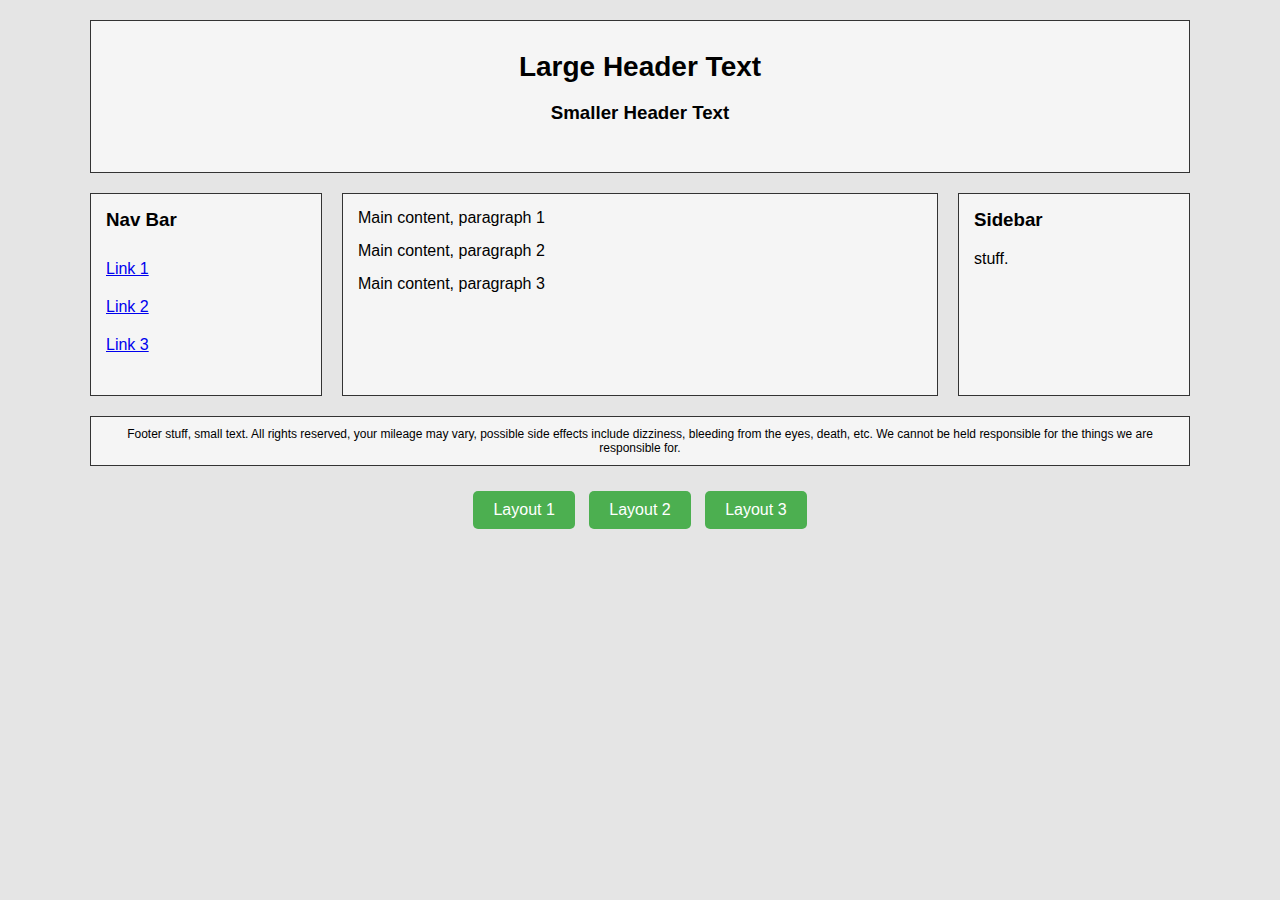
<file: CSS/index.html>
<!DOCTYPE html>
<html lang="en">

<head>
    <meta charset="UTF-8">
    <meta name="viewport" content="width=device-width, initial-scale=1.0">
    <title>Layout</title>
    <link id="layout-style" rel="stylesheet" href="layout1.css">
    <!-- <link rel="stylesheet" href="layout2.css"> -->
    <!-- <link rel="stylesheet" href="layout3.css"> -->

    <style>
        .layout-buttons {
            text-align: center;
            margin-top: 20px;
        }

        .layout-buttons button {
            background-color: #4CAF50;
            color: white;
            padding: 10px 20px;
            margin: 5px;
            border: none;
            border-radius: 5px;
            cursor: pointer;
            font-size: 16px;
            transition: background-color 0.3s, transform 0.2s;
        }

        .layout-buttons button:hover {
            background-color: #45a049;
            transform: scale(1.05);
        }
    </style>
</head>

<body>
    <div class="container">

        <div class="header">
            <h1>Large Header Text</h1>
            <h3>Smaller Header Text</h3>
        </div>

        <div class="content-wrapper">

            <div class="nav">
                <h3>Nav Bar</h3>
                <ul>
                    <li><a href="index1.html">Link 1</a></li>
                    <li><a href="index2.html">Link 2</a></li>
                    <li><a href="index3.html">Link 3</a></li>
                </ul>
            </div>

            <div class="main">
                <p>Main content, paragraph 1</p>
                <p>Main content, paragraph 2</p>
                <p>Main content, paragraph 3</p>
            </div>

            <div class="sidebar">
                <h3>Sidebar</h3>
                <p>stuff.</p>
            </div>

        </div>

        <div class="footer">
            Footer stuff, small text. All rights reserved, your mileage may vary, possible side effects include
            dizziness,
            bleeding from the eyes, death, etc. We cannot be held responsible for the things we are responsible for.
        </div>
    </div>

    <div class="layout-buttons">
        <button onclick="changeLayout('layout1.css')">Layout 1</button>
        <button onclick="changeLayout('layout2.css')">Layout 2</button>
        <button onclick="changeLayout('layout3.css')">Layout 3</button>
    </div>

    <script>
        function changeLayout(cssFile) {
            document.getElementById('layout-style').href = cssFile;
        }
    </script>
</body>

</html>
</file>
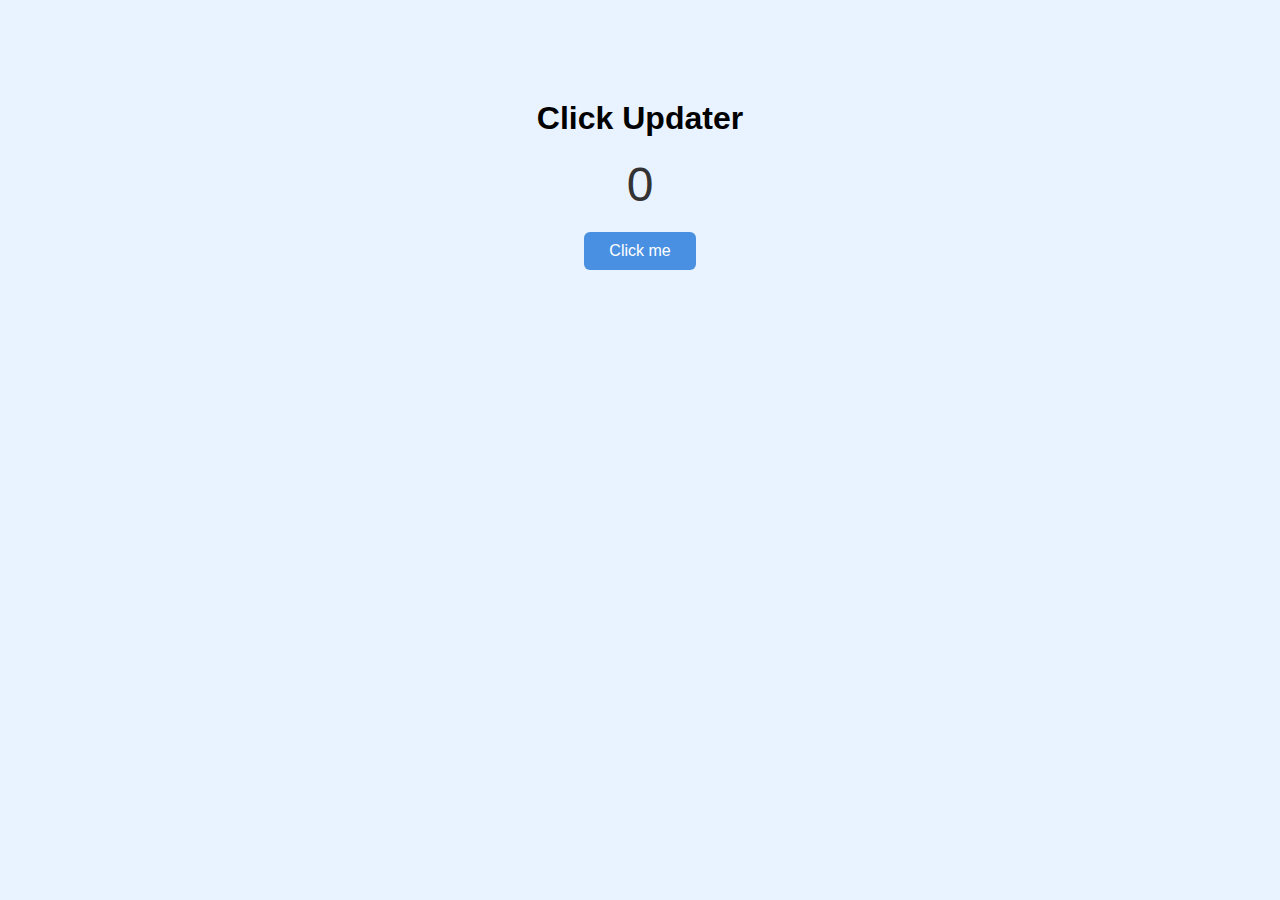
<file: JavaScript/index.html>
<!DOCTYPE html>
<html>

<head>
    <title>Click Updater</title>
    <style>
        body {
            font-family: Arial, sans-serif;
            text-align: center;
            margin-top: 100px;
            background-color: #e9f2ff;
        }

        h1 {
            margin-bottom: 20px;
        }

        #numberDisplay {
            font-size: 48px;
            margin: 20px 0;
            color: #333;
        }

        button {
            padding: 10px 25px;
            font-size: 16px;
            cursor: pointer;
            border: none;
            border-radius: 6px;
            background-color: #4a90e2;
            color: white;
        }

        button:hover {
            background-color: #357abd;
            transform: scale(1.05);
        }
    </style>
</head>

<body>

    <h1>Click Updater</h1>

    <div id="numberDisplay">0</div>

    <button onclick="updateNumber()">Click me</button>

    <script>
        let totalClicks = 0;

        function updateNumber() {
            totalClicks++;
            document.getElementById("numberDisplay").textContent = totalClicks;
            console.log("Button clicked! Total clicks: " + totalClicks);
        }
    </script>

</body>

</html>
</file>
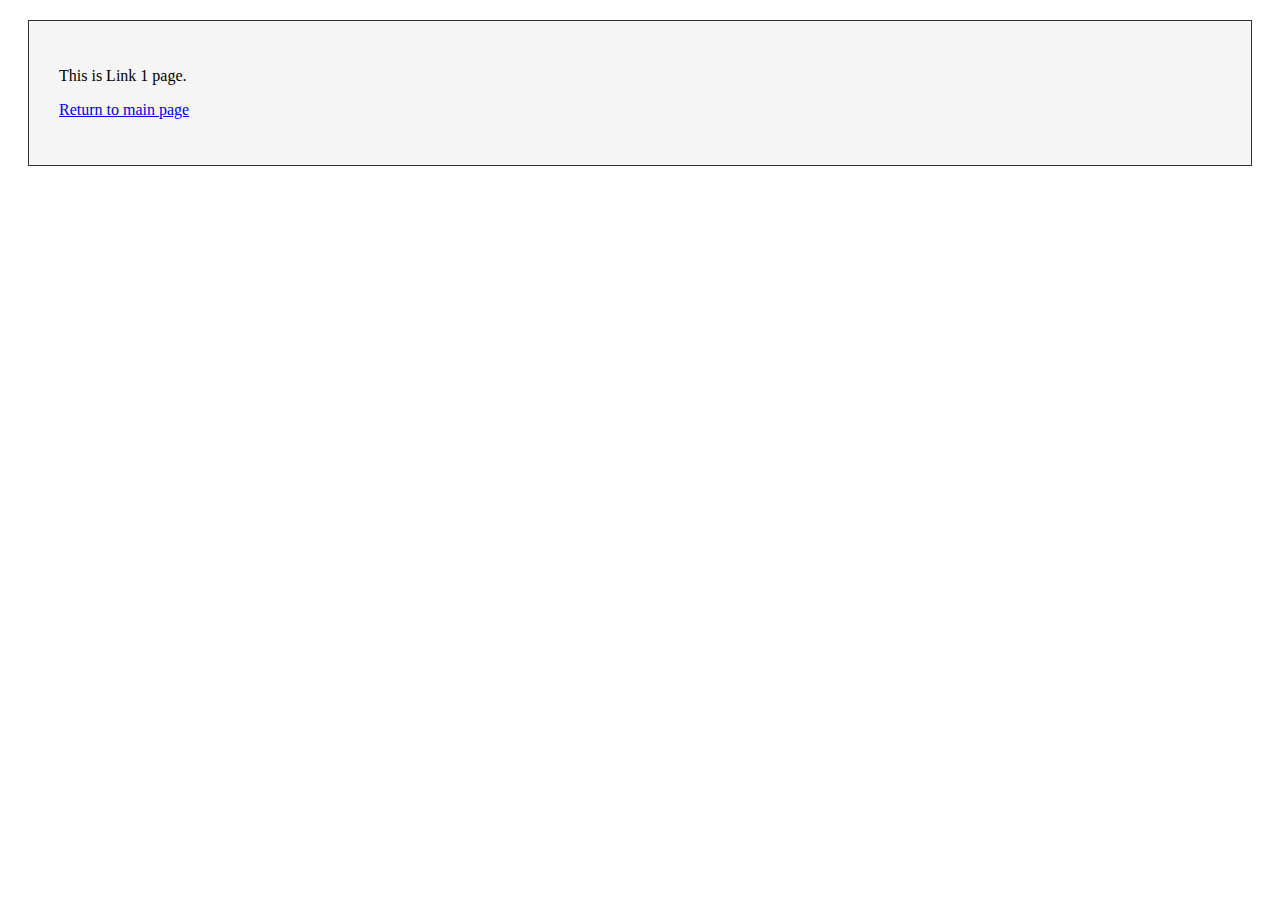
<file: CSS/index1.html>
<!DOCTYPE html>
<html lang="en">

<head>
    <meta charset="UTF-8">
    <meta name="viewport" content="width=device-width, initial-scale=1.0">
    <title>Link 1 Page</title>
</head>

<body>
    <div class="container">
        <div class="main" style="margin:20px; padding:30px; border:1px solid #333; background:#f5f5f5;">
            <p>This is Link 1 page.</p>
            <p><a href="index.html">Return to main page</a></p>
        </div>
</body>

</html>
</file>
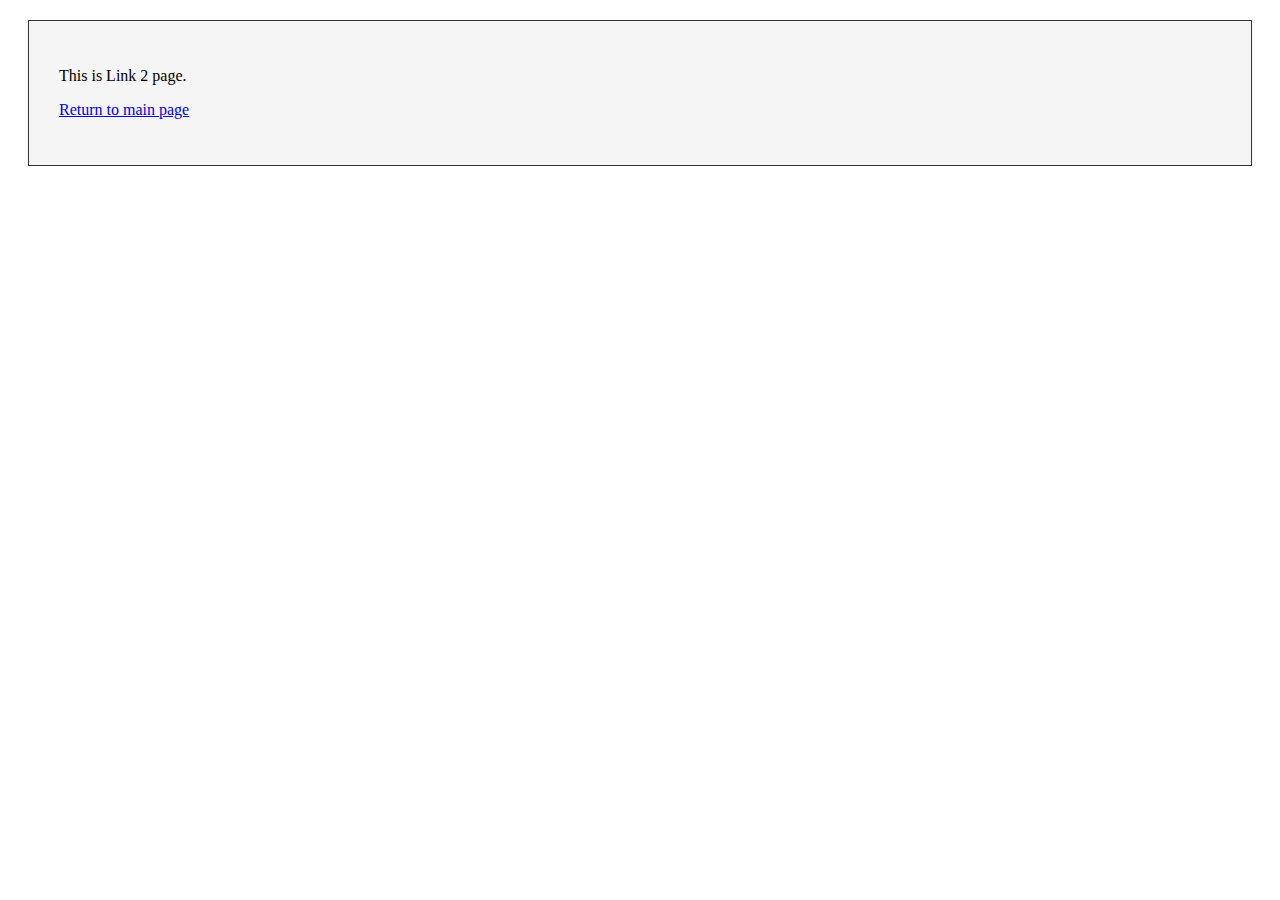
<file: CSS/index2.html>
<!DOCTYPE html>
<html lang="en">

<head>
    <meta charset="UTF-8">
    <meta name="viewport" content="width=device-width, initial-scale=1.0">
    <title>Link 2 Page</title>
</head>

<body>
    <div class="container">
        <div class="main" style="margin:20px; padding:30px; border:1px solid #333; background:#f5f5f5;">
            <p>This is Link 2 page.</p>
            <p><a href="index.html">Return to main page</a></p>
        </div>
</body>

</html>
</file>
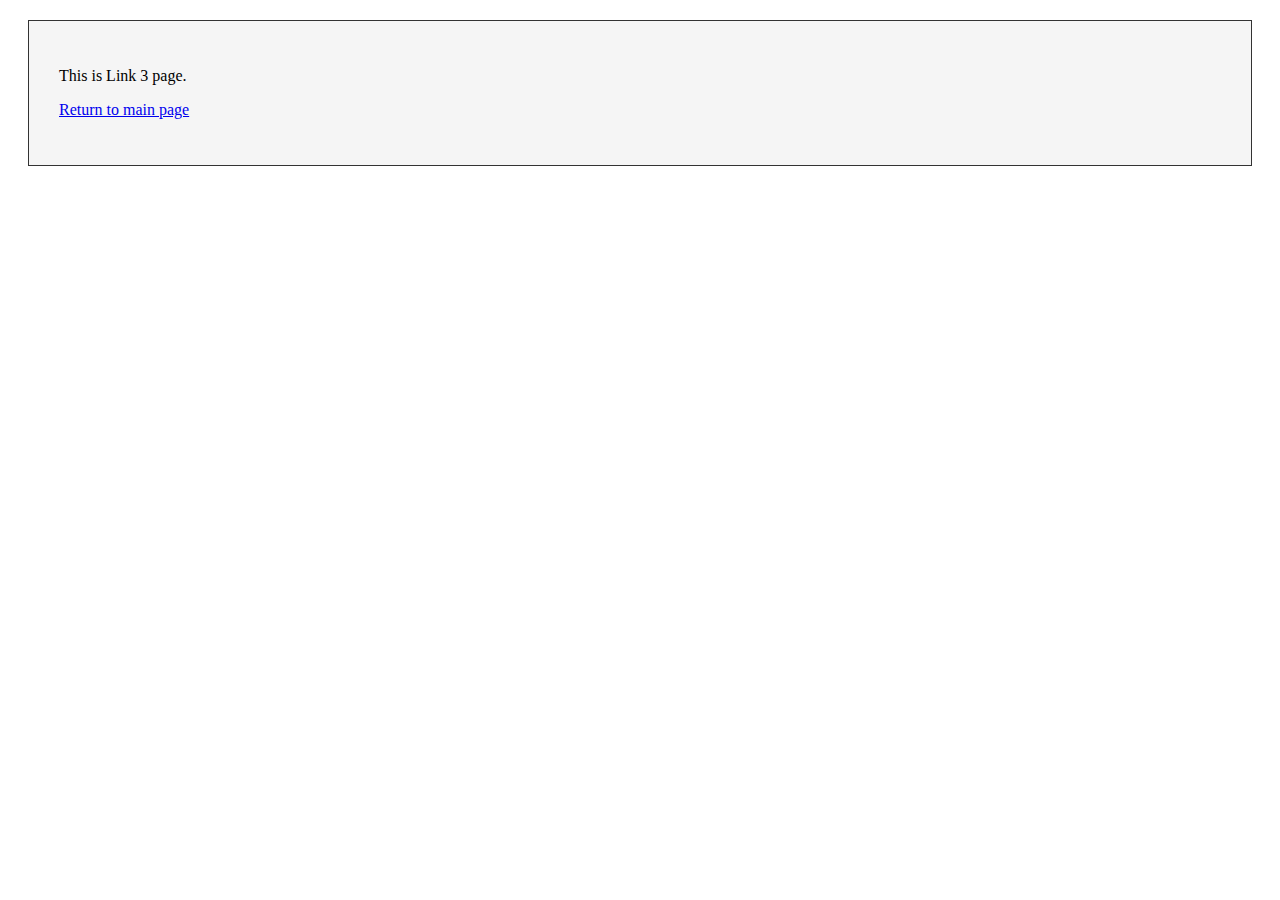
<file: CSS/index3.html>
<!DOCTYPE html>
<html lang="en">

<head>
    <meta charset="UTF-8">
    <meta name="viewport" content="width=device-width, initial-scale=1.0">
    <title>Link 3 Page</title>
</head>

<body>
    <div class="container">
        <div class="main" style="margin:20px; padding:30px; border:1px solid #333; background:#f5f5f5;">
            <p>This is Link 3 page.</p>
            <p><a href="index.html">Return to main page</a></p>
        </div>
</body>

</html>
</file>
<file: CSS/layout1.css>
body {
    margin: 0;
    font-family: Arial, sans-serif;
    background: #e5e5e5;
}

.container {
    width: 90%;
    max-width: 1100px;
    margin: 20px auto;
}

/* Header */
.header {
    background: #f5f5f5;
    border: 1px solid #333;
    text-align: center;
    padding: 30px 10px;
    margin-bottom: 20px;
}

.header h1 {
    margin: 0;
    font-size: 28px;
}

.header h2 {
    margin: 10px 0 0;
    font-size: 16px;
    font-weight: normal;
}

.content-wrapper {
    display: flex;
    gap: 20px;
    margin-bottom: 20px;
}

.nav {
    flex: 0 0 200px;
    background: #f5f5f5;
    border: 1px solid #333;
    padding: 15px;
}

.main {
    flex: 1;
    background: #f5f5f5;
    border: 1px solid #333;
    padding: 15px;
}

.sidebar {
    flex: 0 0 200px;
    background: #f5f5f5;
    border: 1px solid #333;
    padding: 15px;
}

.nav h3,
.sidebar h3 {
    margin-top: 0;
}

.nav ul {
    padding: 0;
    list-style: none;
}

.nav li {
    padding: 10px 0;
}

.main p {
    margin: 0 0 15px;
}

/* Footer */
.footer {
    background: #f5f5f5;
    border: 1px solid #333;
    padding: 10px;
    font-size: 12px;
    text-align: center;
}
</file>
<file: CSS/layout2.css>
body {
    margin: 0;
    font-family: Arial, sans-serif;
    background: #e5e5e5;
}

.container {
    width: 90%;
    max-width: 1100px;
    margin: 20px auto;
}

/* Header */
.header {
    background: #f5f5f5;
    border: 1px solid #333;
    text-align: left;
    padding: 30px 15px;
    margin-bottom: 15px;
}

/* Nav Bar */
.nav {
    display: flex;
    align-items: center;
    gap: 30px;
    background: #f5f5f5;
    border: 1px solid #333;
    padding: 15px;
    width: 100%;
}

.nav ul {
    margin: 0;
    padding: 0;
    list-style: none;
    display: flex;
    gap: 20px;
}

/* Main layout*/
.content-wrapper {
    display: flex;
    gap: 20px;
    margin-bottom: 20px;
    flex-wrap: wrap;
}

/* Main content area */
.main {
    background: #f5f5f5;
    border: 1px solid #333;
    padding: 20px;
    display: flex;
    flex: 1;
    flex-wrap: wrap;
    gap: 20px;
}

.main p {
    background: #fff;
    border: 1px solid #333;
    padding: 30px;
    margin: 0;
    flex: 0 0 200px;
}

/* Sidebar */
.sidebar {
    width: 220px;
    background: #f5f5f5;
    border: 1px solid #333;
    padding: 20px;
}

/* Footer */
.footer {
    background: #f5f5f5;
    border: 1px solid #333;
    padding: 10px;
    font-size: 12px;
}
</file>
<file: CSS/layout3.css>
body {
    margin: 0;
    font-family: Arial, sans-serif;
    background: #e5e5e5;
}

.container {
    width: 90%;
    max-width: 700px;
    margin: 20px auto;
}

/* Header */
.header {
    background: #f5f5f5;
    border: 1px solid #333;
    text-align: left;
    padding: 25px 15px;
    margin-bottom: 15px;
}

.header h1 {
    margin: 0 0 10px 0;
}

.header h2 {
    margin: 0;
    font-weight: normal;
    font-size: 16px;
}

/* Nav Bar */
.nav {
    background: #f5f5f5;
    border: 1px solid #333;
    padding: 15px 25px;
    margin-bottom: 15px;
}

.nav h3 {
    margin-top: 0;
}

.nav ul {
    margin: 10px 0 0 20px;
}

.nav li {
    margin: 10px 0;
}

.content-wrapper {
    display: block;
}

.main p,
.sidebar {
    background: #f5f5f5;
    border: 1px solid #333;
    padding: 15px;
    margin-bottom: 10px;
}

.main {
    display: block;
    padding: 0;
    border: none;
    background: none;
}

.sidebar {
    margin-top: 5px;
}

/* Footer */
.footer {
    background: #f5f5f5;
    border: 1px solid #333;
    padding: 12px;
    font-size: 12px;
    margin-top: 15px;
}
</file>
